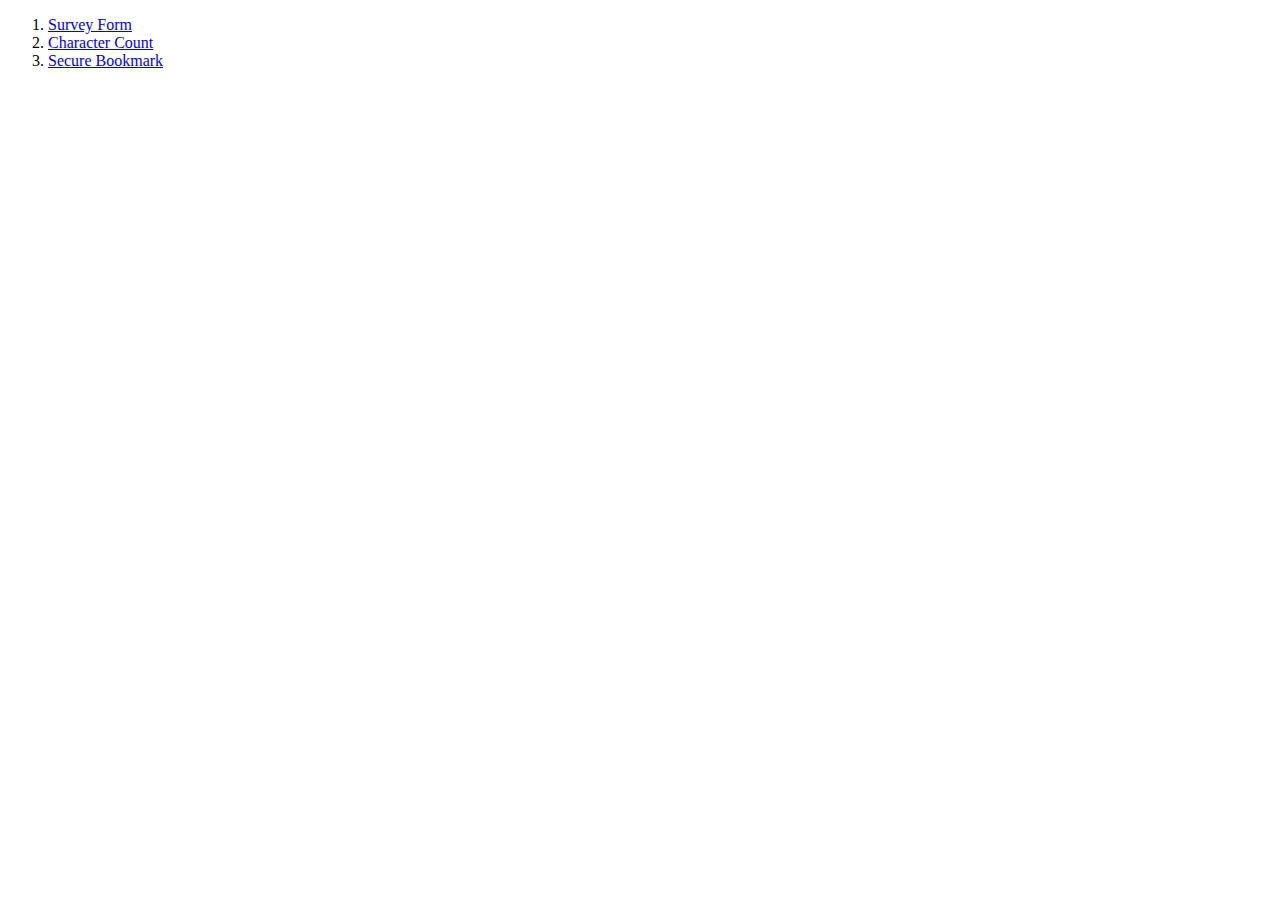
<file: simple_project/index.html>
<!DOCTYPE html>
<html lang="en">
<head>
    <meta charset="UTF-8">
    <meta name="viewport" content="width=device-width, initial-scale=1.0">
    <title>First JS lab</title>
</head>
<body>
    <ol>
        <li><a href="form/form.html">Survey Form</a></li>
        <li><a href="charCount/count.html">Character Count</li>
        <li><a href="secure_bookmark/bookmark.html">Secure Bookmark</li>
    </ol>
</body>
</html>
</file>
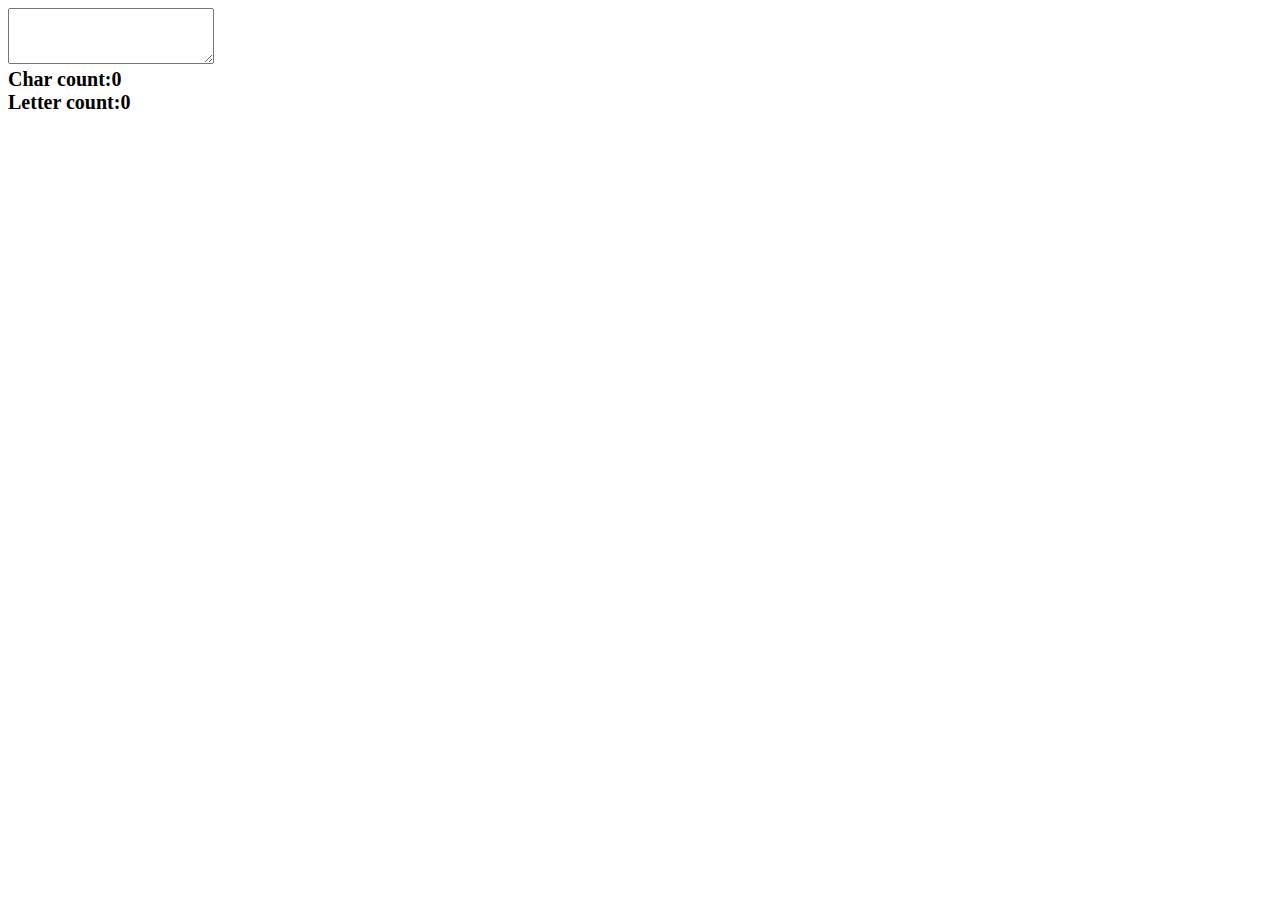
<file: simple_project/charCount/count.html>
<!DOCTYPE html>
<html lang="en">
<head>
    <meta charset="UTF-8">
    <meta name="viewport" content="width=device-width, initial-scale=1.0">
    <script src="script.js"></script>
    <link rel="stylesheet" type="text/css" href="styles.css">
    <title>Character and Letter counter</title>
</head>
<body>
    <textarea id="text" oninput="countCharacter()"></textarea>
    <div>Char count:<span id="char" >0</span></div>
    <div>Letter count:<span id="letter">0</span></div>
</body>
</html>
</file>
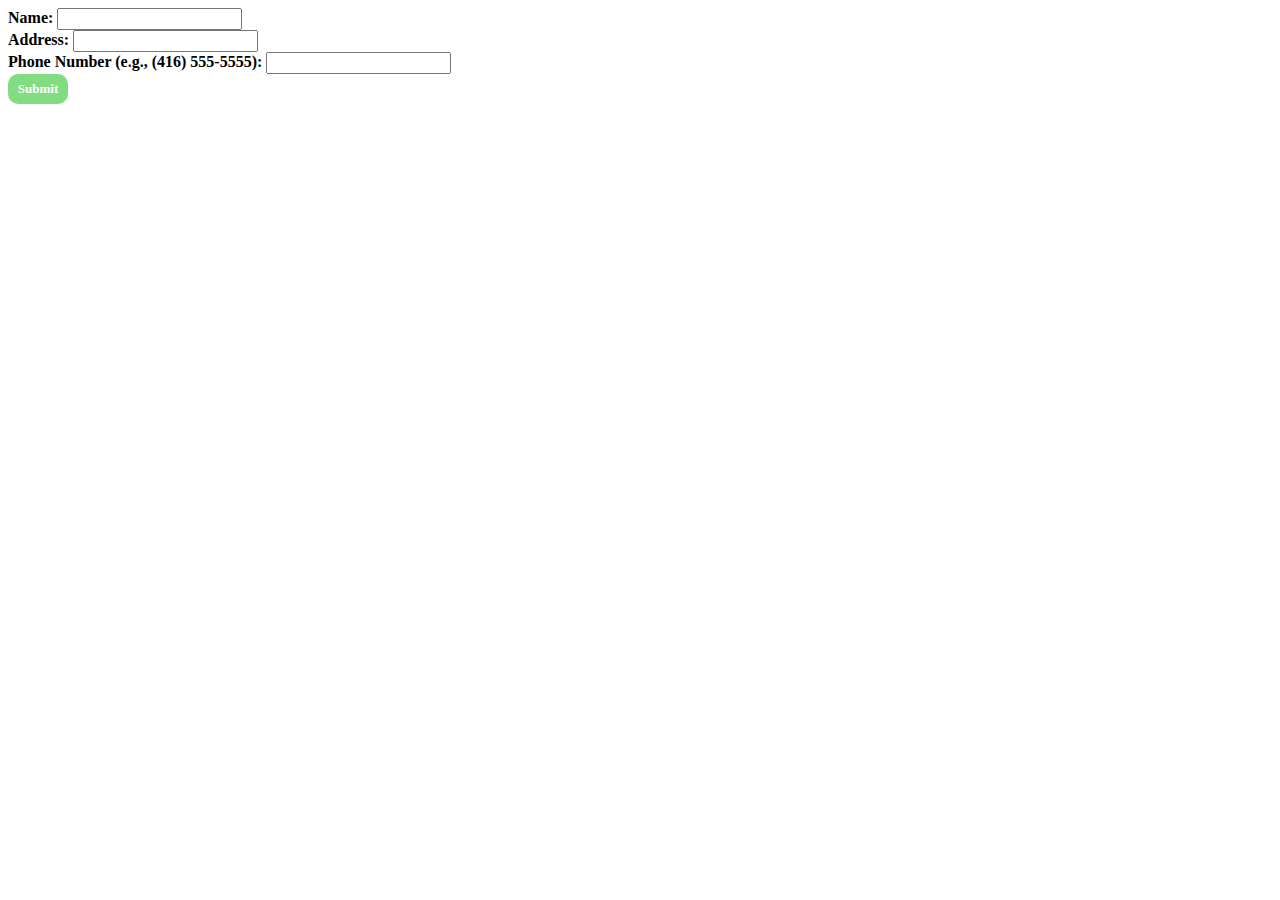
<file: simple_project/form/form.html>
<!DOCTYPE html>
<html lang="en">
<head>
    <meta charset="UTF-8">
    <meta name="viewport" content="width=device-width, initial-scale=1.0">
    <link rel="stylesheet" href="styles.css">
    <script src="script.js"></script>
    <title>Survey Form</title>
</head>
<body>
    <form id="userForm">
        <label for="name">Name:</label>
        <input type="text" id="name" required><br>
        <label for="address">Address:</label>
        <input type="text" id="address"><br>
        <label for="phone">Phone Number (e.g., (416) 555-5555):</label>
        <input type="text" id="phone" required pattern="\(\d{3}\) \d{3}-\d{4}"><br>
        <button type="button" onclick="validate()">Submit</button>
      </form>
    <div id="display"></div>
</body>
</html>
</file>
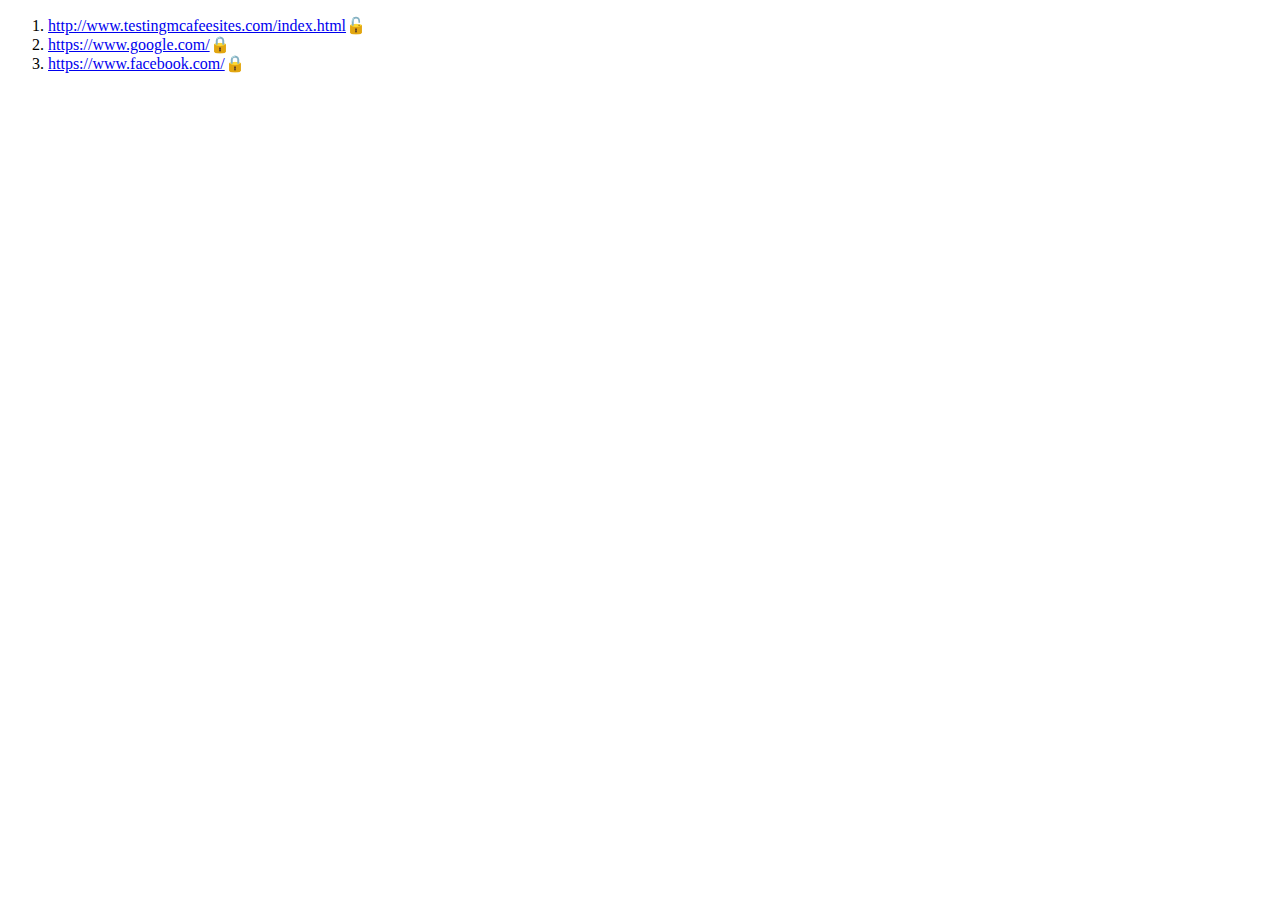
<file: simple_project/secure_bookmark/bookmark.html>
<!DOCTYPE html>
<html lang="en">
<head>
    <meta charset="UTF-8">
    <meta name="viewport" content="width=device-width, initial-scale=1.0">
    <script src="script.js"></script>
    <link rel="stylesheet" href="styles.css" type="text/css">
    <title>Bookmark Security Check</title>
</head>
<body>
    <ol id="webList">
    </ol>
</body>
</html>
</file>
<file: simple_project/charCount/styles.css>
div{
    font-weight: 700;
    font-size: 20px;
}
textarea{
    width:200px;
    height:50px;
}
</file>
<file: simple_project/form/styles.css>
*{
    font-weight:700;
    font-family: 'Times New Roman',san-serif;
}
#display{
    font-size: 24px;
    font-family: 'Times New Roman', Times, serif;
    color:gray;
}
button{
    height:30px;
    width:60px;
    border: none;
    border-radius: 10px;
    background-color: rgb(130, 221, 130);
    color:white;
    font-size:13px;
}
button:hover{
    background-color: black ;
}
p{
 border:5px;   
}
</file>
<file: simple_project/secure_bookmark/styles.css>
.green{
    color:green;
}
.red{
    color:red;
}
</file>
